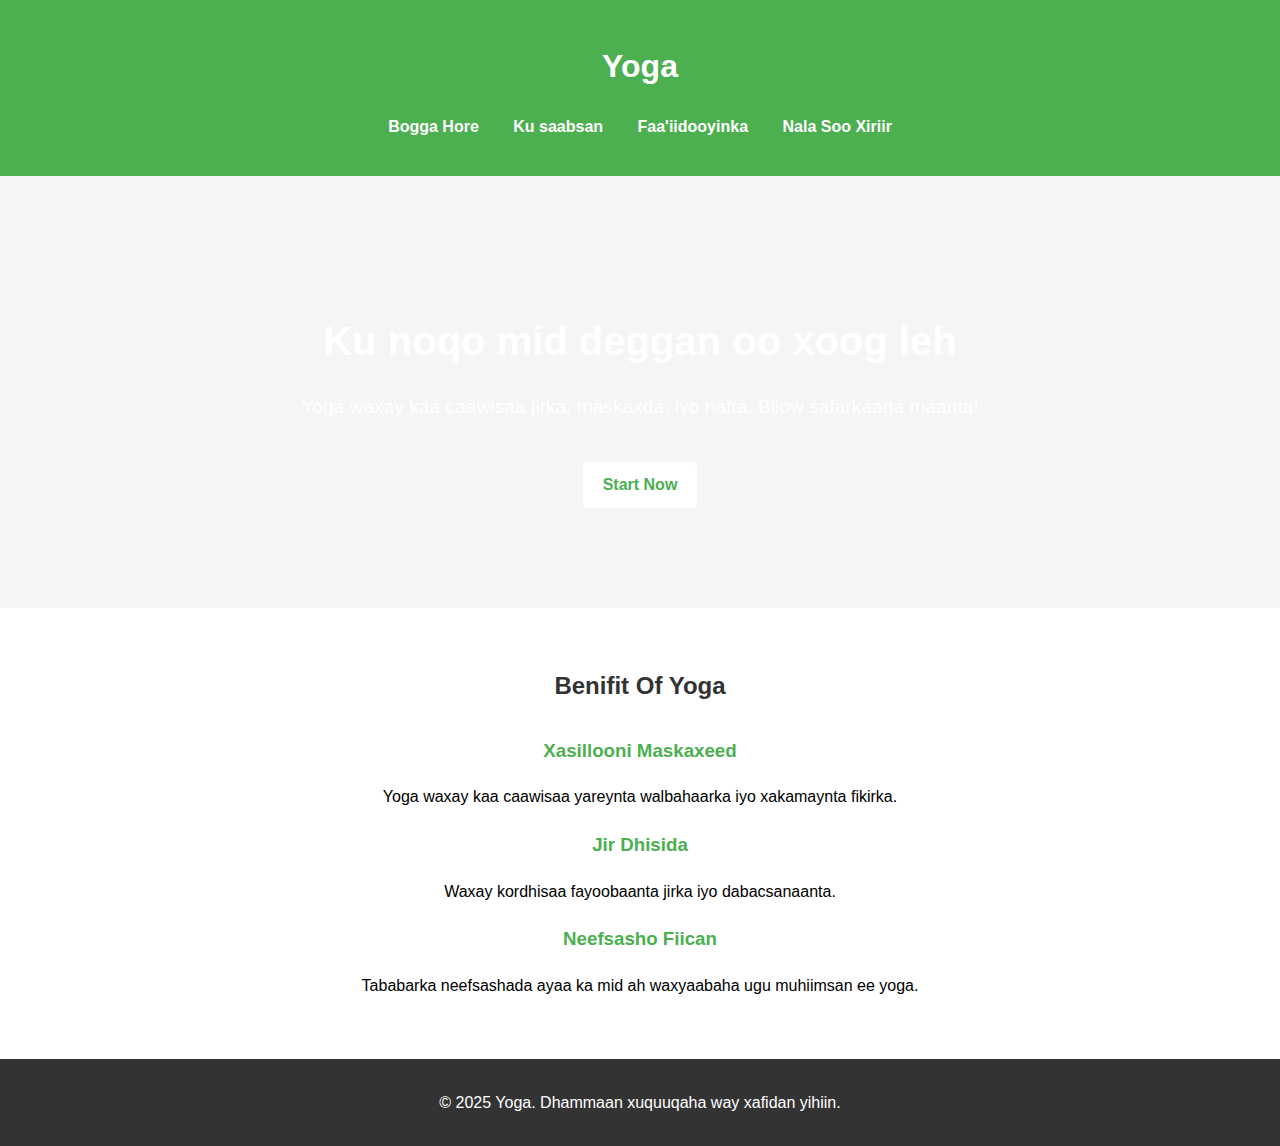
<file: index.html>
<!DOCTYPE html>
<html lang="so">
<head>
    <meta charset="UTF-8">
    <meta name="viewport" content="width=device-width, initial-scale=1.0">
    <title>Yoga</title>
    <link rel="stylesheet" href="style.css">
</head>
<body>
    <header>
        <h1>Yoga</h1>
        <nav>
            <ul> 
                <li><a href="#">Bogga Hore</a></li>
                <li><a href="#">Ku saabsan</a></li>
                <li><a href="#">Faa'iidooyinka</a></li>
                <li><a href="#">Nala Soo Xiriir</a></li>
            </ul>
        </nav>
    </header>

    <section class="hero">
        <h2>Ku noqo mid deggan oo xoog leh</h2>
        <p>Yoga waxay kaa caawisaa jirka, maskaxda, iyo nafta. Bilow safarkaaga maanta!</p>
        <a href="#" class="btn">Start Now </a>
    </section>

    <section class="features">
        <h2>Benifit Of Yoga </h2>
        <div class="feature">
            <h3>Xasillooni Maskaxeed</h3>
            <p>Yoga waxay kaa caawisaa yareynta walbahaarka iyo xakamaynta fikirka.</p>
        </div>
        <div class="feature">
            <h3>Jir Dhisida </h3>
            <p>Waxay kordhisaa fayoobaanta jirka iyo dabacsanaanta.</p>
        </div>
        <div class="feature">
            <h3>Neefsasho Fiican</h3>
            <p>Tababarka neefsashada ayaa ka mid ah waxyaabaha ugu muhiimsan ee yoga.</p>
        </div>
    </section>

    <footer>
        <p>&copy; 2025 Yoga. Dhammaan xuquuqaha way xafidan yihiin.</p>
    </footer>
</body>
</html>
</file>
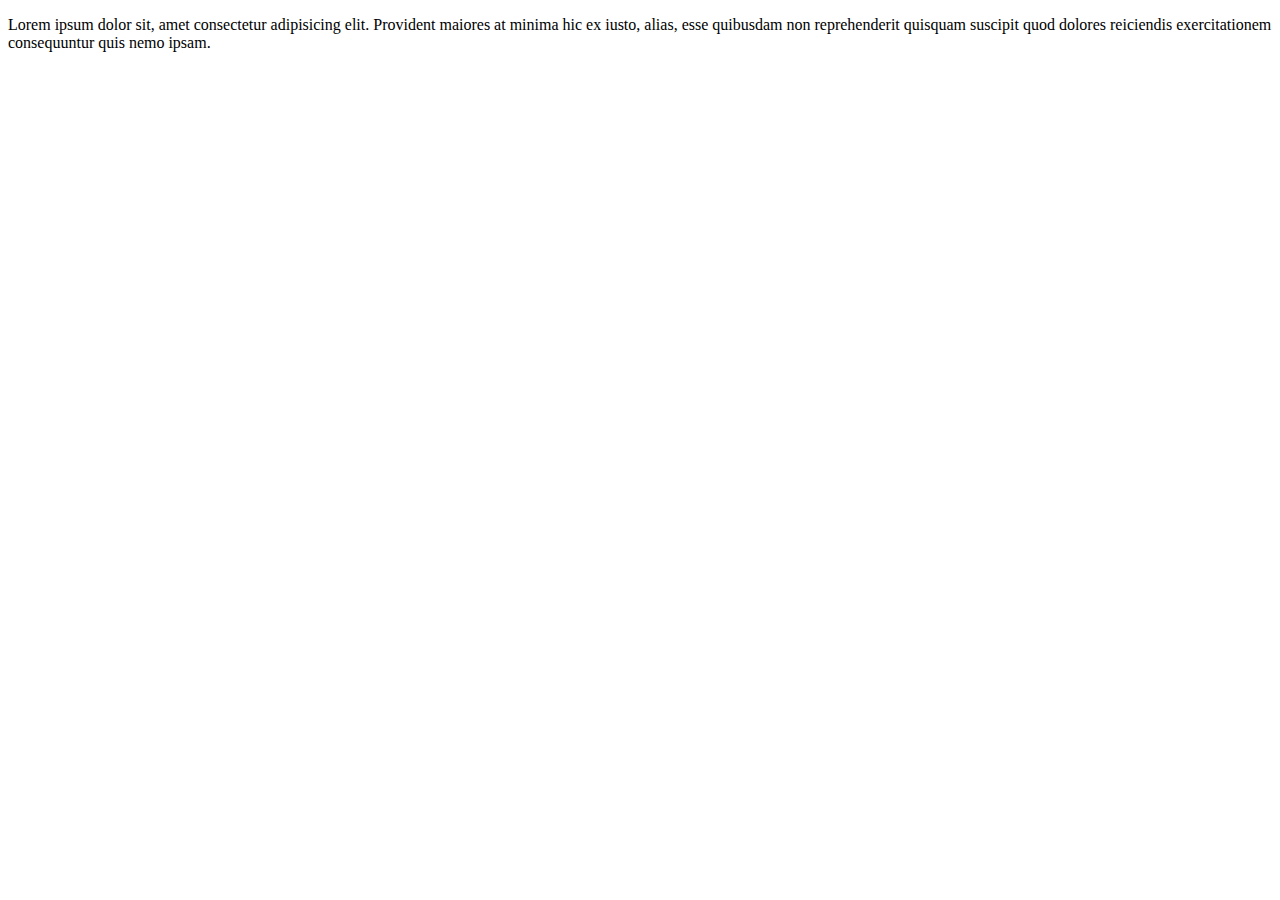
<file: about.html>
<!DOCTYPE html>
<html lang="en">
<head>
    <meta charset="UTF-8">
    <meta name="viewport" content="width=device-width, initial-scale=1.0">
    <title>Document</title>
</head>
<body>
    <p>Lorem ipsum dolor sit, amet consectetur adipisicing elit. Provident maiores at minima hic ex iusto, alias, esse quibusdam non reprehenderit quisquam suscipit quod dolores reiciendis exercitationem consequuntur quis nemo ipsam.</p>
</body>
</html>
</file>
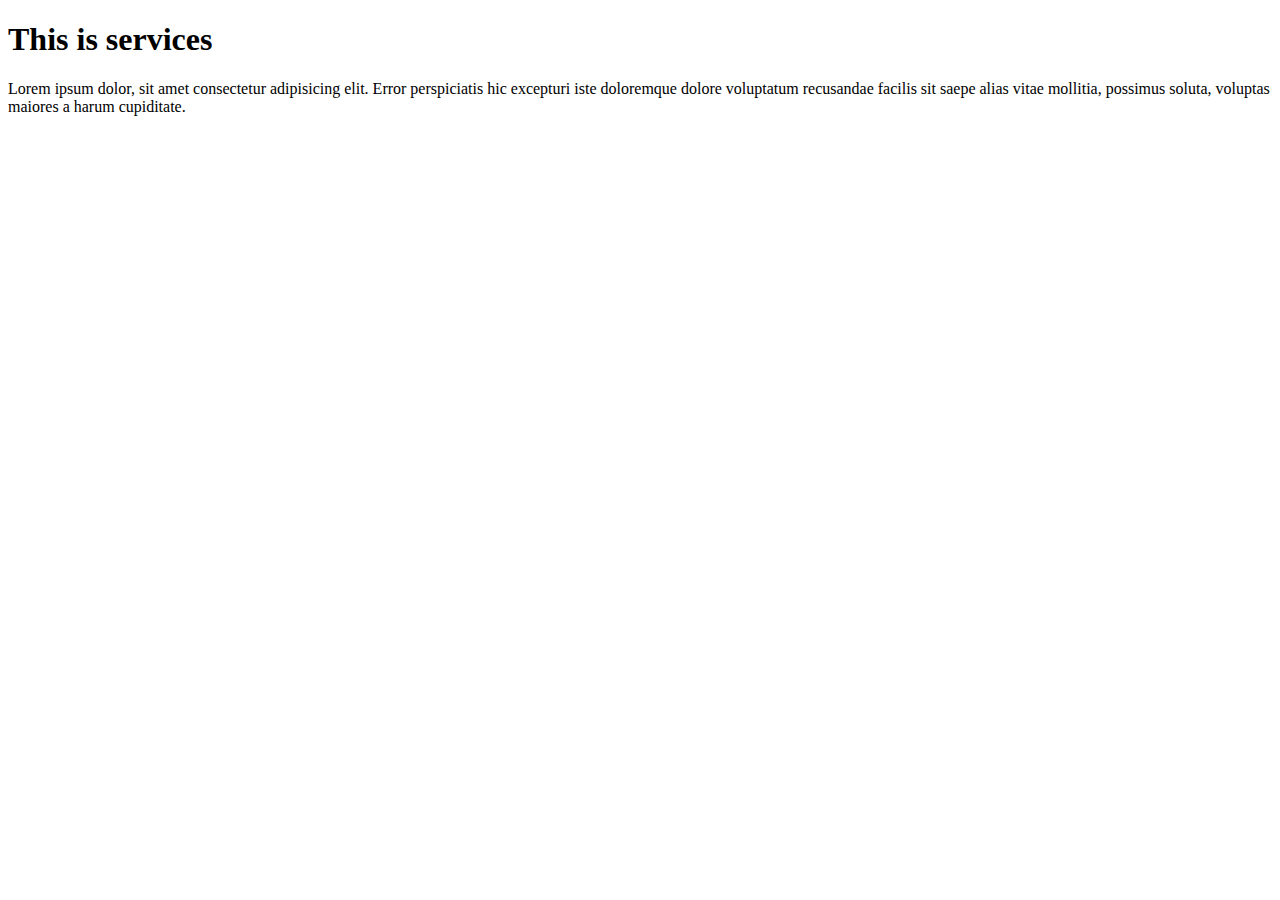
<file: service.html>
<!DOCTYPE html>
<html lang="en">
<head>
    <meta charset="UTF-8">
    <meta name="viewport" content="width=device-width, initial-scale=1.0">
    <title>Document</title>
</head>
<body>
    <h1>This is  services </h1>
    <p>Lorem ipsum dolor, sit amet consectetur adipisicing elit. Error perspiciatis hic excepturi iste doloremque dolore voluptatum recusandae facilis sit saepe alias vitae mollitia, possimus soluta, voluptas maiores a harum cupiditate.</p>
</body>
</html>
</file>
<file: style.css>
/* Font and Base Reset */
body {
    margin: 0;
    font-family: Arial, sans-serif;
    line-height: 1.6;
    background-color: #f5f5f5;
}

/* Header */
header {
    background-color: #4CAF50;
    color: white;
    padding: 20px 0;
    text-align: center;
}

nav ul {
    list-style: none;
    padding: 0;
}

nav ul li {
    display: inline;
    margin: 0 15px;
}

nav ul li a {
    color: white;
    text-decoration: none;
    font-weight: bold;
}

/* Hero Section */
.hero {
    background: url('https://images.unsplash.com/photo-1552058544-f2b08422138a?auto=format&fit=crop&w=1500&q=80') no-repeat center center/cover;
    color: white;
    text-align: center;
    padding: 100px 20px;
}

.hero h2 {
    font-size: 2.5em;
    margin-bottom: 10px;
}

.hero p {
    font-size: 1.2em;
}

.btn {
    display: inline-block;
    margin-top: 20px;
    background-color: #fff;
    color: #4CAF50;
    padding: 10px 20px;
    border-radius: 5px;
    text-decoration: none;
    font-weight: bold;
}

/* Features Section */
.features {
    padding: 40px 20px;
    text-align: center;
    background-color: #fff;
}

.features h2 {
    margin-bottom: 30px;
    color: #333;
}

.feature {
    margin-bottom: 20px;
}

.feature h3 {
    color: #4CAF50;
}

/* Footer */
footer {
    background-color: #333;
    color: #fff;
    text-align: center;
    padding: 15px 0;
}
</file>
